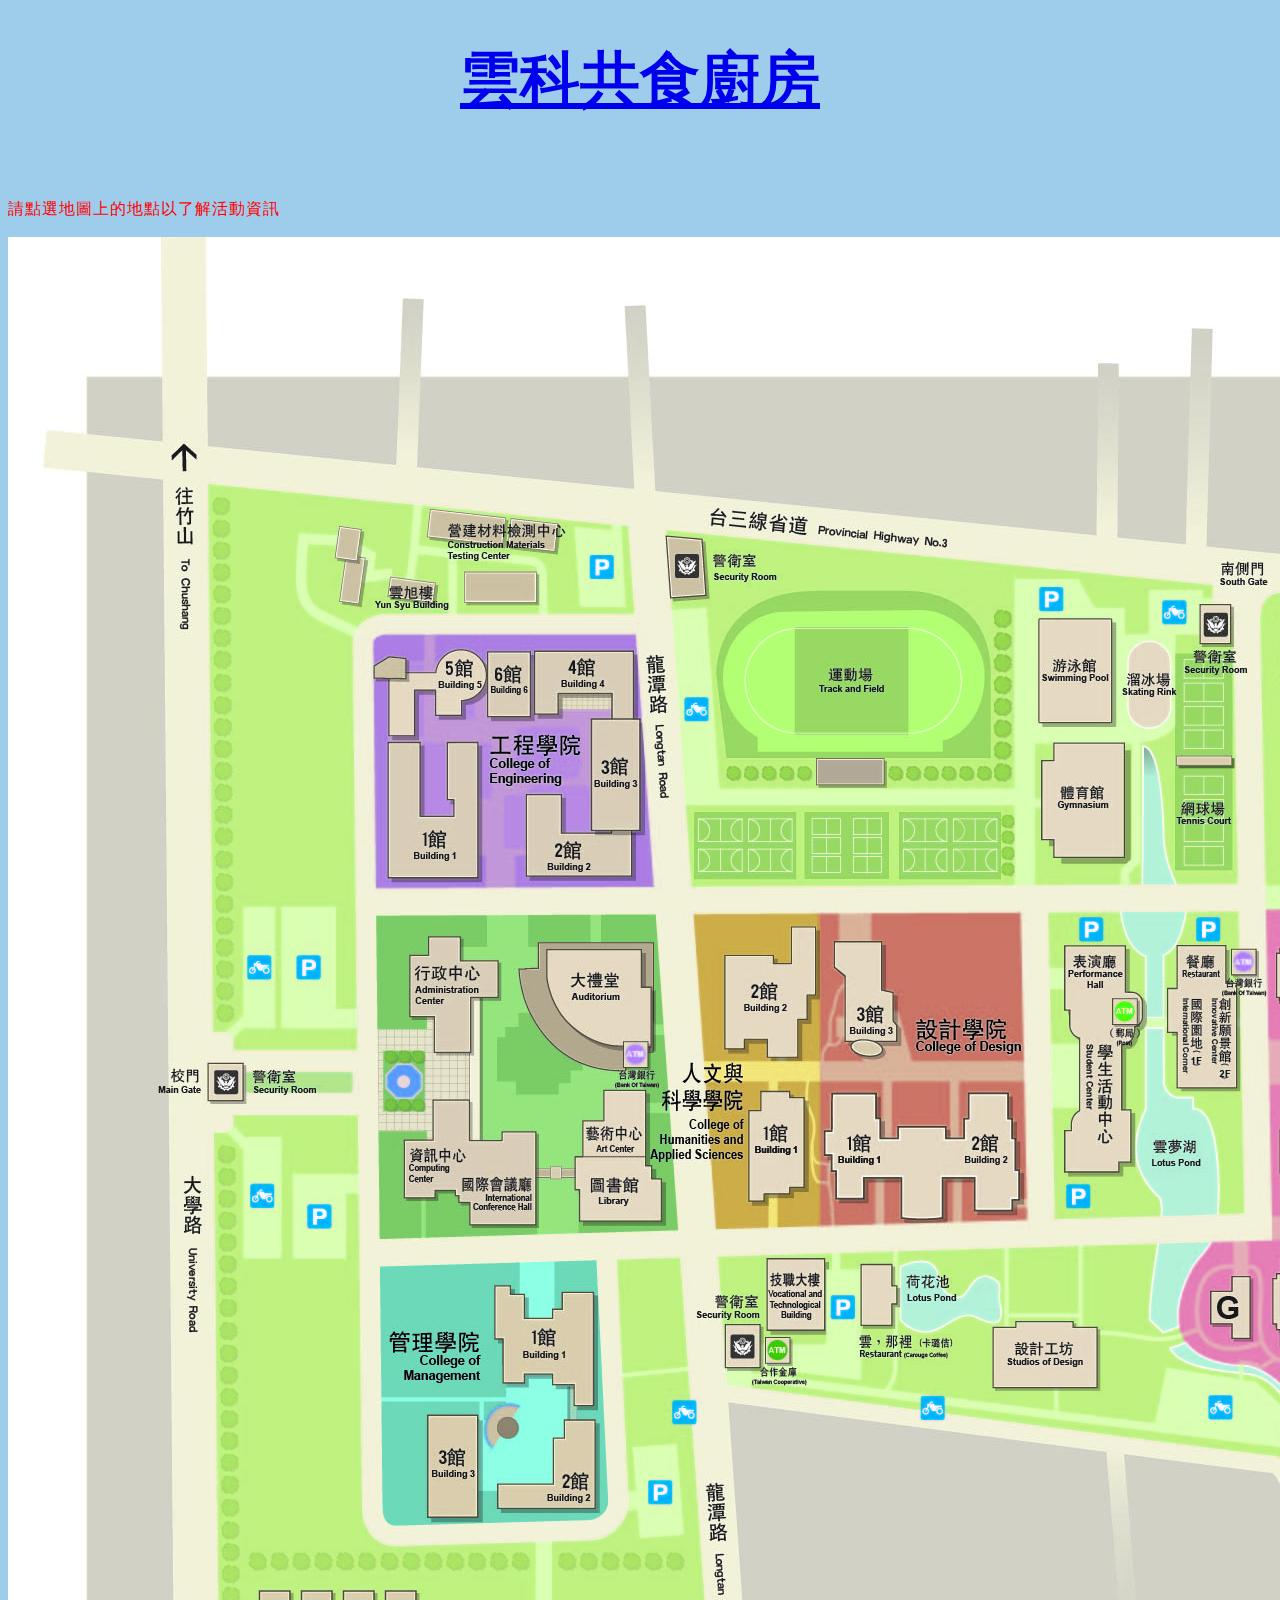
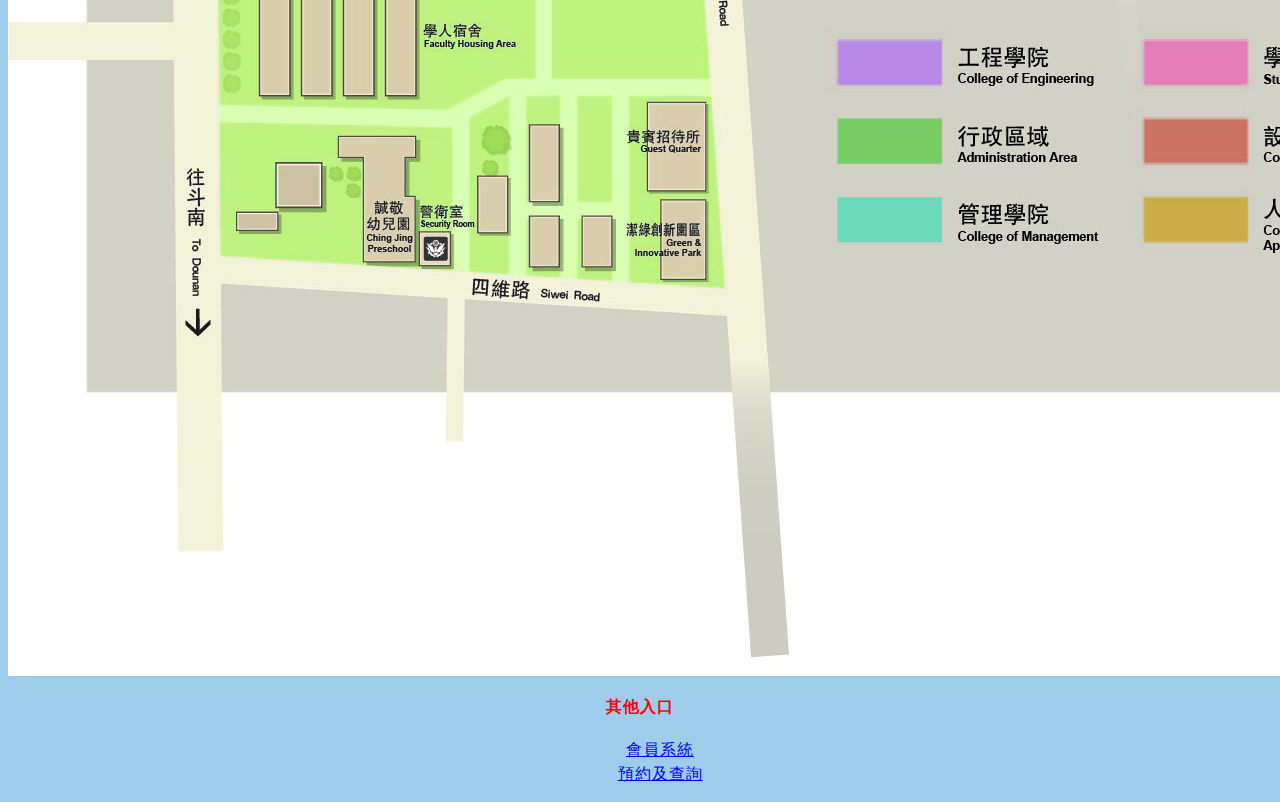
<file: index.html>
<!DOCTYPE html>
<html>
	<head>
		<meta charset = "utf-8">
		<link href = "styles\style.css" rel = "stylesheet" type = "text/css">
		<title>Yuntech Together Eating Resturant</title>
		<h1><a href = "index.html">雲科共食廚房</a></h1>
	</head>  
	<body>
		<div class = 'box'>
			<div class = 'a'><a href = members.html>登入</a></div>
			<div class = 'b'><a href = "new.html">註冊</a></div>
		</div>
		<p>請點選地圖上的地點以了解活動資訊</p>
		<img src = "images\YYuntech_map_E.jpg" alt = "YYuntech_map_E">
		<script src = "scripts/main.js"></script>
		<h3>
			<p align="center">其他入口</p>
			</h3>
			<ul><p align="center">
			  <a href="members.html">會員系統</a><br>
			  <a href="book.html">預約及查詢</a></p>
			  <div id="mm" style="display:none;">
			  <p align="center">
			  <a href="manager.html">管理者系統</a></p></div>
			</ul>
	</body>
</html>
</file>
